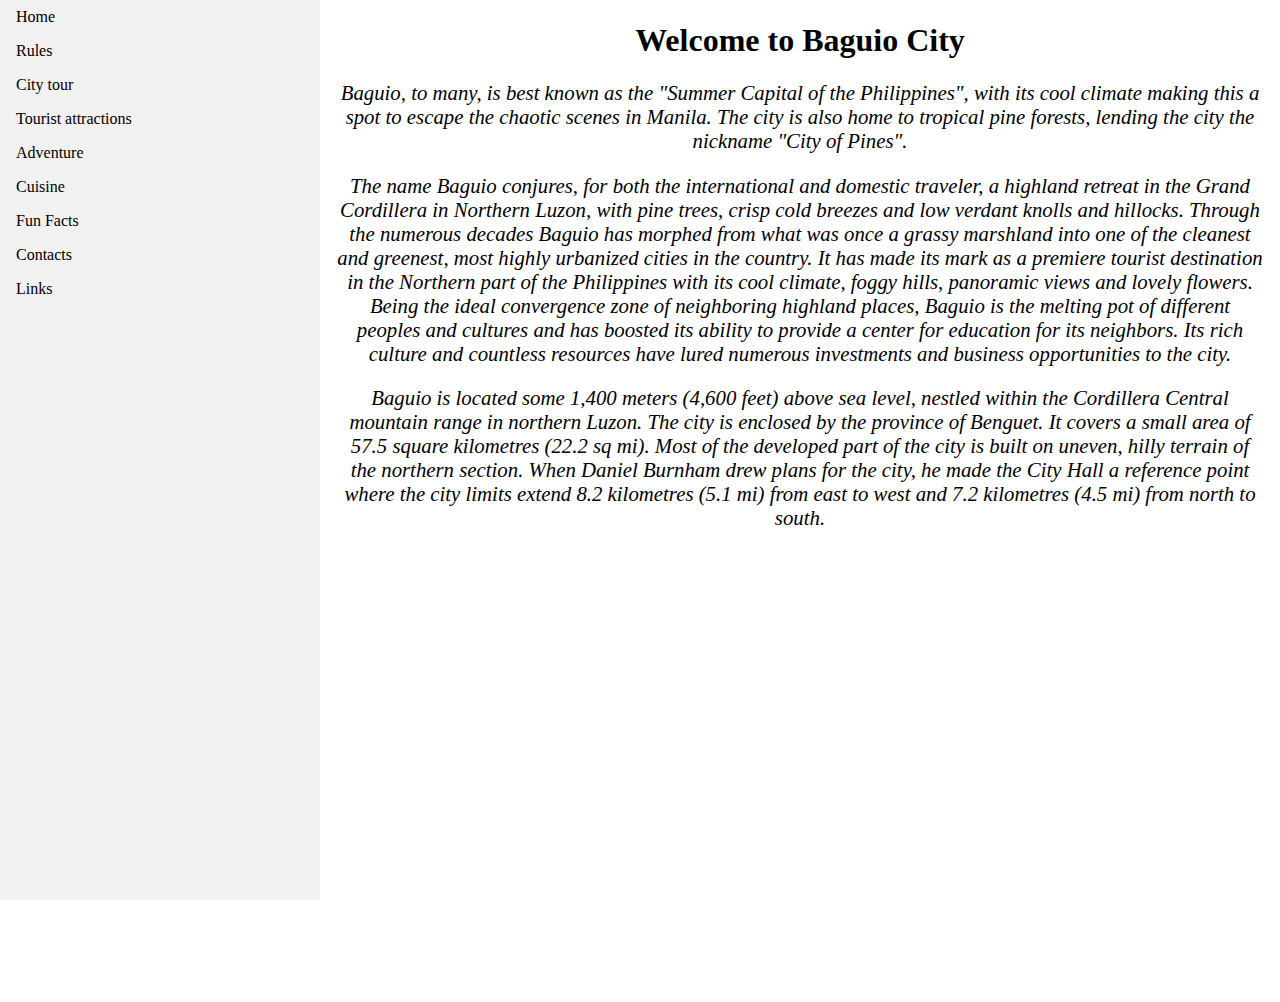
<file: index.html>
<!DOCTYPE html>
<head>
<meta charset="utf-8" />
<meta name="author" content="Reymart Viloria" />
<meta name="viewport" content="width=device-width, initial-scale=1">
<title>FINAL PROJECT/EXAM</title>
</head>
<link rel="stylesheet" href="style.css">
<body style="background-image:url(https://www.ftd.com/blog/wp-content/uploads/2019/10/when-do-sunflowers-bloom-hero.jpg) ;index.html">
    <ul>
        <li><a class="active" href="index.html">Home</a></li>
        <li><a href="laws.html">Rules</a></li>
        <li><a href="location1.html">City tour</a></li>
        <li><a href="location2.html">Tourist attractions</a></li>
        <li><a href="location3.html">Adventure</a></li>
        <li><a href="food1.html">Cuisine</a></li>
        <li><a href="ff.html">Fun Facts</a></li>
        <li><a href="contacts.html">Contacts</a></li>
        <li><a href="links.html">Links</a></li>
    </ul>
    <div>
          <h1>Welcome to Baguio City </h1>
       <center> <p>Baguio, to many, is best known as the "Summer Capital of the Philippines", with its cool climate making this a spot to escape the chaotic scenes in Manila. The city is also home to tropical pine forests, lending the city the nickname "City of Pines".</p>
        <p>The name Baguio conjures, for both the international and domestic traveler, a highland retreat in the Grand Cordillera in Northern Luzon, with pine trees, crisp cold breezes and low verdant knolls and hillocks. Through the numerous decades Baguio has morphed from what was once a grassy marshland into one of the cleanest and greenest, most highly urbanized cities in the country. It has made its mark as a premiere tourist destination in the Northern part of the Philippines with its cool climate, foggy hills, panoramic views and lovely flowers. Being the ideal convergence zone of neighboring highland places, Baguio is the melting pot of different peoples and cultures and has boosted its ability to provide a center for education for its neighbors. Its rich culture and countless resources have lured numerous investments and business opportunities to the city.</p>
        <p>Baguio is located some 1,400 meters (4,600 feet) above sea level, nestled within the Cordillera Central mountain range in northern Luzon. The city is enclosed by the province of Benguet. It covers a small area of 57.5 square kilometres (22.2 sq mi). Most of the developed part of the city is built on uneven, hilly terrain of the northern section. When Daniel Burnham drew plans for the city, he made the City Hall a reference point where the city limits extend 8.2 kilometres (5.1 mi) from east to west and 7.2 kilometres (4.5 mi) from north to south.</p></center>
    </div>
</body>
</file>
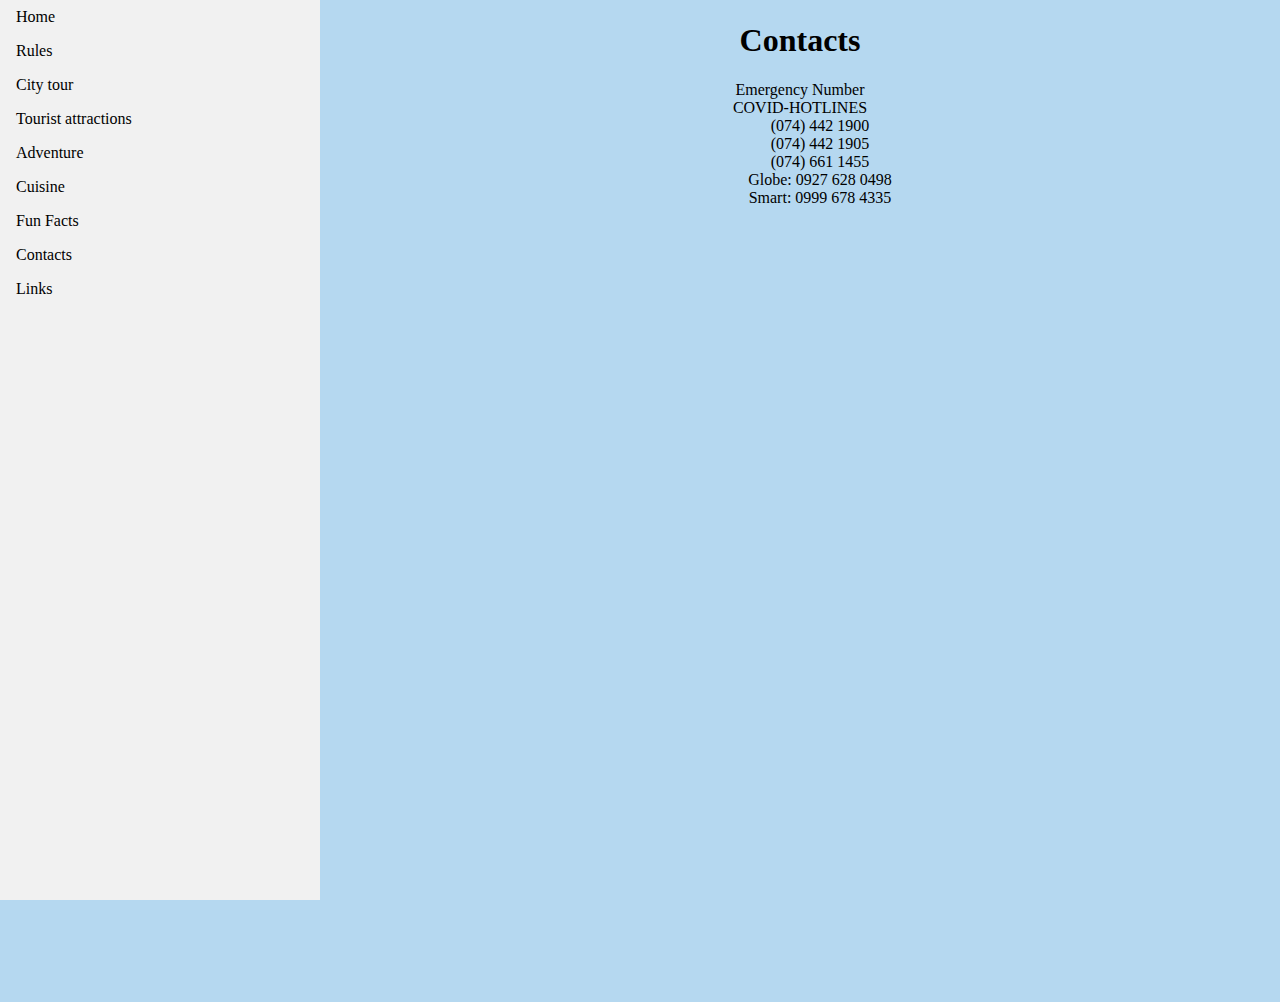
<file: contacts.html>
<!DOCTYPE html>
<head>
<meta charset="utf-8" />
<meta name="author" content="Reymart Viloria" />
<meta name="viewport" content="width=device-width, initial-scale=1">
<title>FINAL PROJECT/EXAM</title>
</head>
<link rel="stylesheet" href="style.css">
<body style="background-color:rgb(181, 216, 240) ;">
    <ul>
        <li><a class="active" href="index.html">Home</a></li>
        <li><a href="laws.html">Rules</a></li>
        <li><a href="location1.html">City tour</a></li>
        <li><a href="location2.html">Tourist attractions</a></li>
        <li><a href="location3.html">Adventure</a></li>
        <li><a href="food1.html">Cuisine</a></li>
        <li><a href="ff.html">Fun Facts</a></li>
        <li><a href="contacts.html">Contacts</a></li>
        <li><a href="links.html">Links</a></li>
    </ul>
    <div>
          <h1>Contacts</h1>
       <center>
           <dl>
            <dt>Emergency Number</dt>   
            <dt>COVID-HOTLINES</dt>
                <dd>(074) 442 1900</dd> <dd>(074) 442 1905</dd> <dd>(074) 661 1455</dd> <dd>Globe: 0927 628 0498</dd><dd>Smart: 0999 678 4335</dd><br><br>
           </dl>
       </center>



    </div>
</body>
</file>
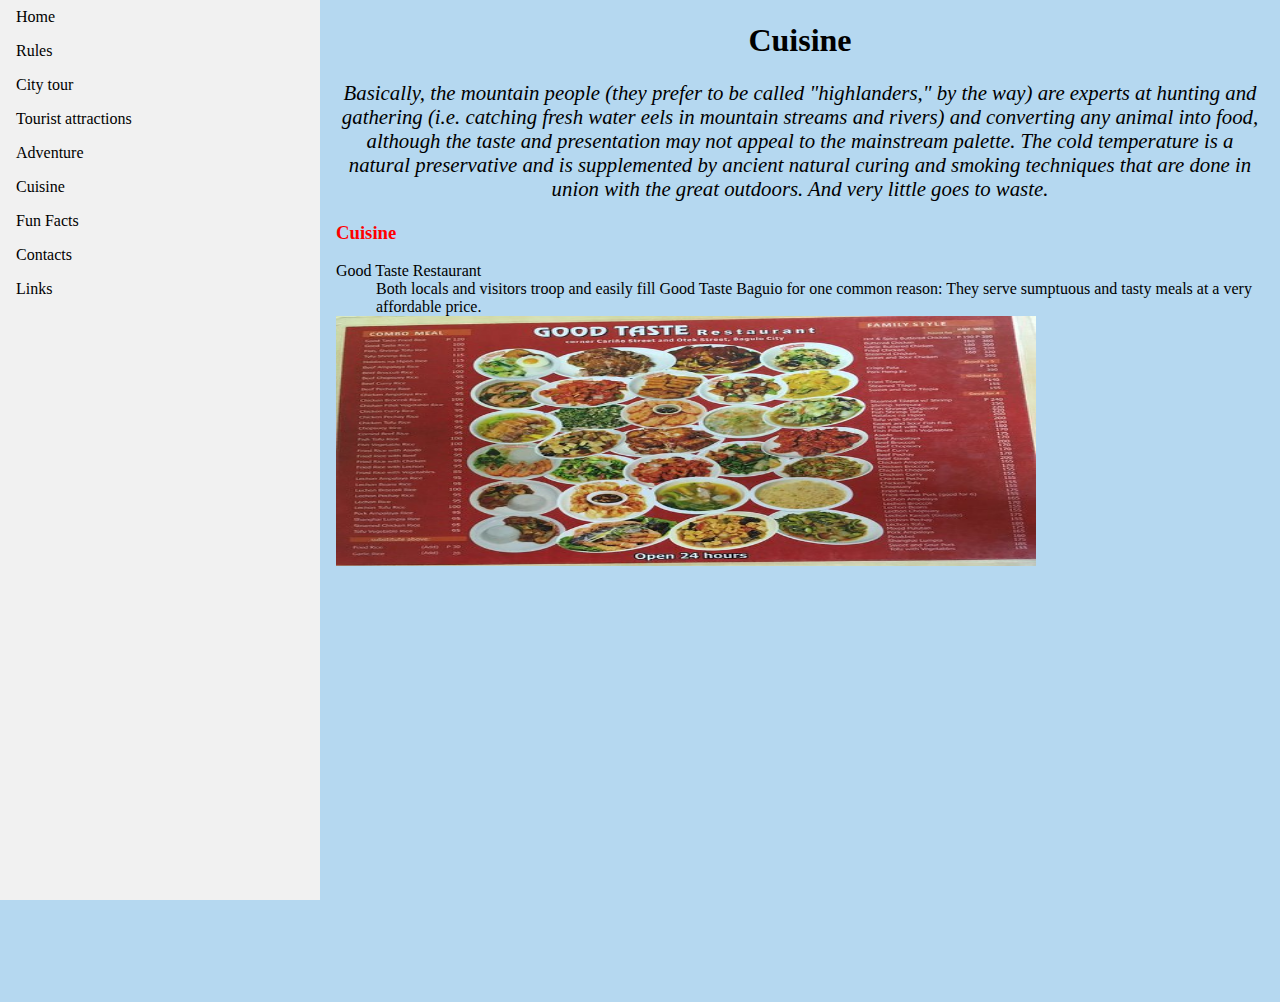
<file: food1.html>
<!DOCTYPE html>
<head>
<meta charset="utf-8" />
<meta name="author" content="Reymart Viloria" />
<meta name="viewport" content="width=device-width, initial-scale=1">
<title>FINAL PROJECT/EXAM</title>
</head>
<link rel="stylesheet" href="style.css">
<body style="background-color:rgb(181, 216, 240) ;">
    <ul>
        <li><a class="active" href="index.html">Home</a></li>
        <li><a href="laws.html">Rules</a></li>
        <li><a href="location1.html">City tour</a></li>
        <li><a href="location2.html">Tourist attractions</a></li>
        <li><a href="location3.html">Adventure</a></li>
        <li><a href="food1.html">Cuisine</a></li>
        <li><a href="ff.html">Fun Facts</a></li>
        <li><a href="contacts.html">Contacts</a></li>
        <li><a href="links.html">Links</a></li>
    </ul>
    <div>
          <h1>Cuisine</h1>
       <center> <p>Basically, the mountain people (they prefer to be called "highlanders," by the way) are experts at hunting and gathering (i.e. catching fresh water eels in mountain streams and rivers) and converting any animal into food, although the taste and presentation may not appeal to the mainstream palette. The cold temperature is a natural preservative and is supplemented by ancient natural curing and smoking techniques that are done in union with the great outdoors. And very little goes to waste.
        </p></center>
        <h3>Cuisine</h3>
        <dl>
            <dt>Good Taste Restaurant</dt>
            <dd>Both locals and visitors troop and easily fill Good Taste Baguio for one common reason: They serve sumptuous and tasty meals at a very affordable price.</dd>
            <img src="uu.jpg" alt="ss" width="700" height="250" align="center">

        </dl>
        <p></p>
    </div>
</body>
</file>
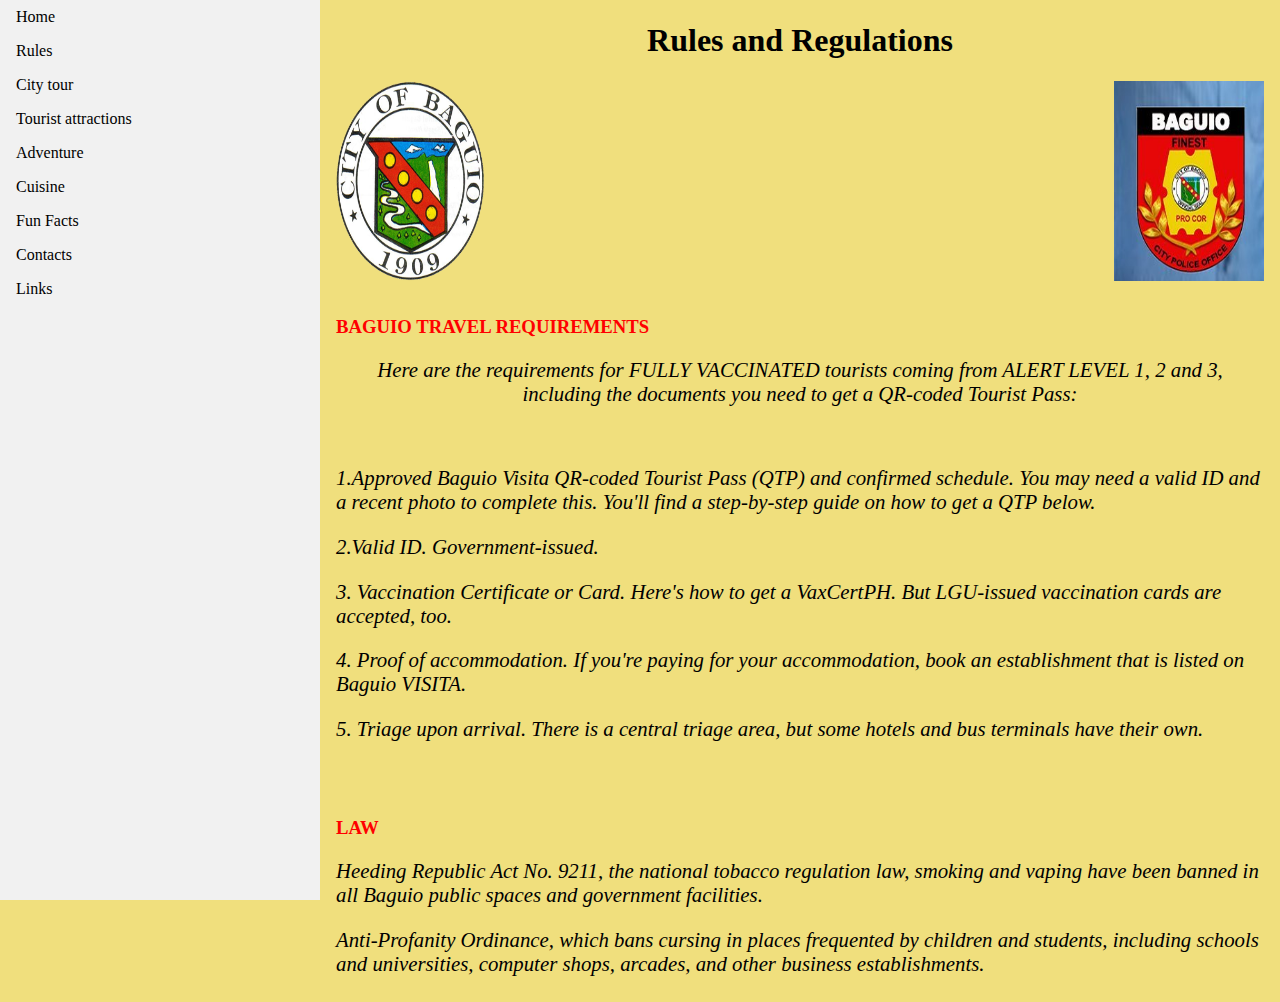
<file: laws.html>
<!DOCTYPE html>
<head>
<meta charset="utf-8" />
<meta name="author" content="Reymart Viloria" />
<meta name="viewport" content="width=device-width, initial-scale=1">
<title>FINAL PROJECT/EXAM</title>
</head>
<link rel="stylesheet" href="style.css">
<body style="background-color:rgb(240, 223, 125);">
    <ul>
        <li><a class="active" href="index.html">Home</a></li>
        <li><a href="laws.html">Rules</a></li>
        <li><a href="location1.html">City tour</a></li>
        <li><a href="location2.html">Tourist attractions</a></li>
        <li><a href="location3.html">Adventure</a></li>
        <li><a href="food1.html">Cuisine</a></li>
        <li><a href="ff.html">Fun Facts</a></li>
        <li><a href="contacts.html">Contacts</a></li>
        <li><a href="links.html">Links</a></li>
    </ul>
    <div>
          <h1>Rules and Regulations</h1>
        
        <img src="Plogo1.png" alt="security" align="left" width="150" height="200">
        <img src="Plogo.jpg" alt="security" align="right" width="150" height="200"><br><br><br><br><br><br><br><br><br><br><br><br>
            <h3>BAGUIO TRAVEL REQUIREMENTS</h3>
        <center><p>Here are the requirements for FULLY VACCINATED tourists coming from ALERT LEVEL 1, 2 and 3, including the documents you need to get a QR-coded Tourist Pass:</p></center><br>
        <p>1.Approved Baguio Visita QR-coded Tourist Pass (QTP) and confirmed schedule. You may need a valid ID and a recent photo to complete this. You'll find a step-by-step guide on how to get a QTP below.</p>
        <p>2.Valid ID. Government-issued.</p>
        <p>3. Vaccination Certificate or Card. Here's how to get a VaxCertPH. But LGU-issued vaccination cards are accepted, too.</p>
        <p>4. Proof of accommodation. If you're paying for your accommodation, book an establishment that is listed on Baguio VISITA. </p>
        <p>5. Triage upon arrival. There is a central triage area, but some hotels and bus terminals have their own.</p><br><br>
        <h3>LAW</h3>
        <p>Heeding Republic Act No. 9211, the national tobacco regulation law, smoking and vaping have been banned in all Baguio public spaces and government facilities.</p>
        <p>Anti-Profanity Ordinance, which bans cursing in places frequented by children and students, including schools and universities, computer shops, arcades, and other business establishments.</p>
    </div>
</body>
</file>
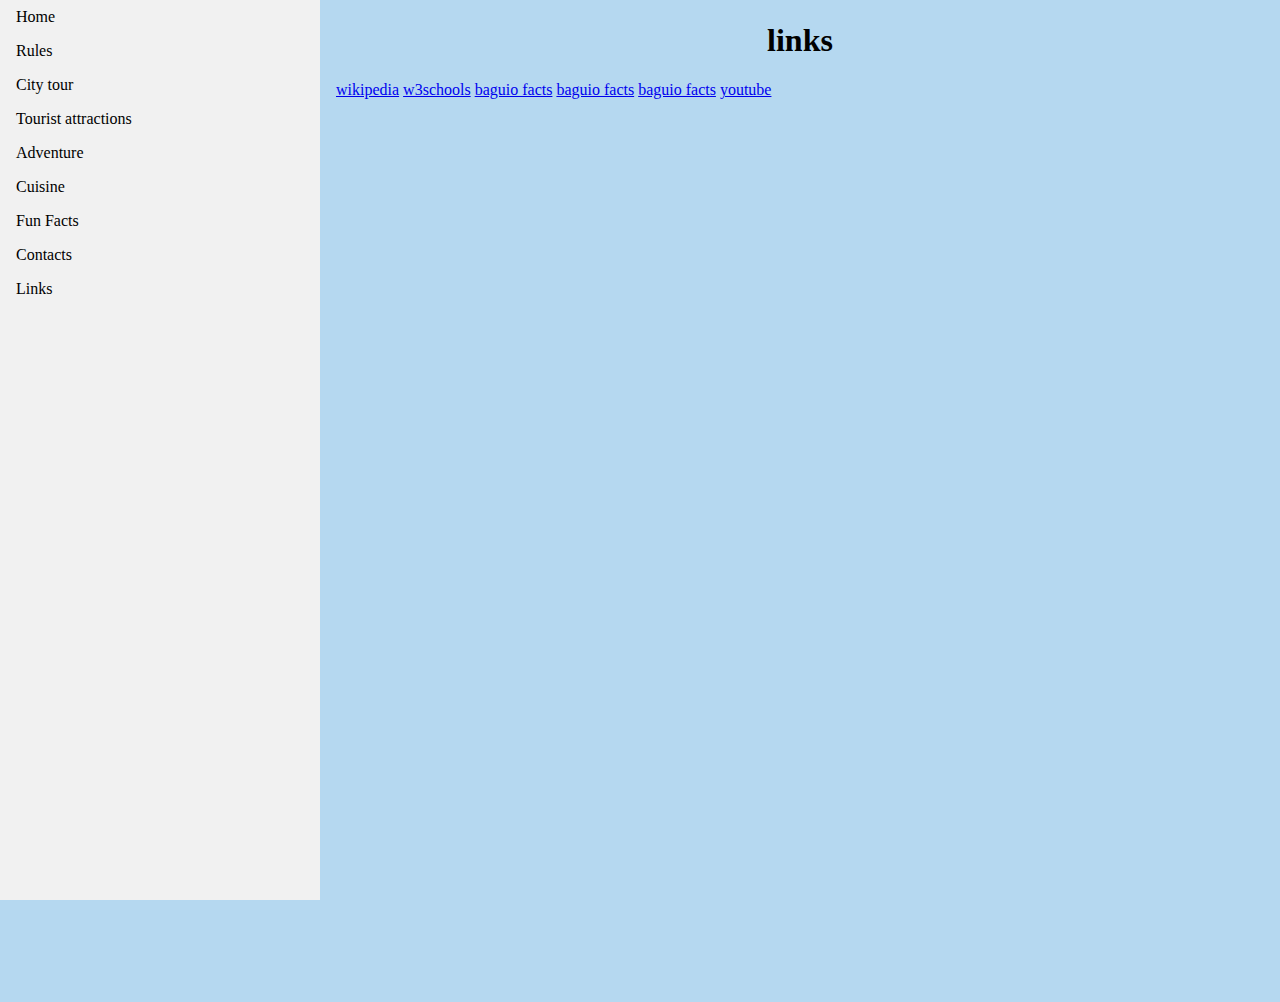
<file: links.html>
<!DOCTYPE html>
<head>
<meta charset="utf-8" />
<meta name="author" content="Reymart Viloria" />
<meta name="viewport" content="width=device-width, initial-scale=1">
<title>FINAL PROJECT/EXAM</title>
</head>
<link rel="stylesheet" href="style.css">
<body style="background-color:rgb(181, 216, 240) ;">
    <ul>
        <li><a class="active" href="index.html">Home</a></li>
        <li><a href="laws.html">Rules</a></li>
        <li><a href="location1.html">City tour</a></li>
        <li><a href="location2.html">Tourist attractions</a></li>
        <li><a href="location3.html">Adventure</a></li>
        <li><a href="food1.html">Cuisine</a></li>
        <li><a href="ff.html">Fun Facts</a></li>
        <li><a href="contacts.html">Contacts</a></li>
        <li><a href="links.html">Links</a></li>
    </ul>
    <div>
          <h1>links</h1>
          <a href="https://en.wikipedia.org/wiki/Baguio">wikipedia</a>
          <a href="https://www.w3schools.com/css/css_navbar_vertical.asp">w3schools</a>
          <a href="https://www.thepoortraveler.net/new-baguio-requirements/">baguio facts</a>
          <a href="https://www.baguio.gov.ph/about-baguio-city">baguio facts</a>
          <a href="https://multiculturalkidblogs.com/2019/09/06/7-fun-facts-about-baguio-city-philippines">baguio facts</a>
          <a href="https://www.youtube.com/watch?v=pMomnY9PsT0">youtube</a>



    </div>
</body>
</file>
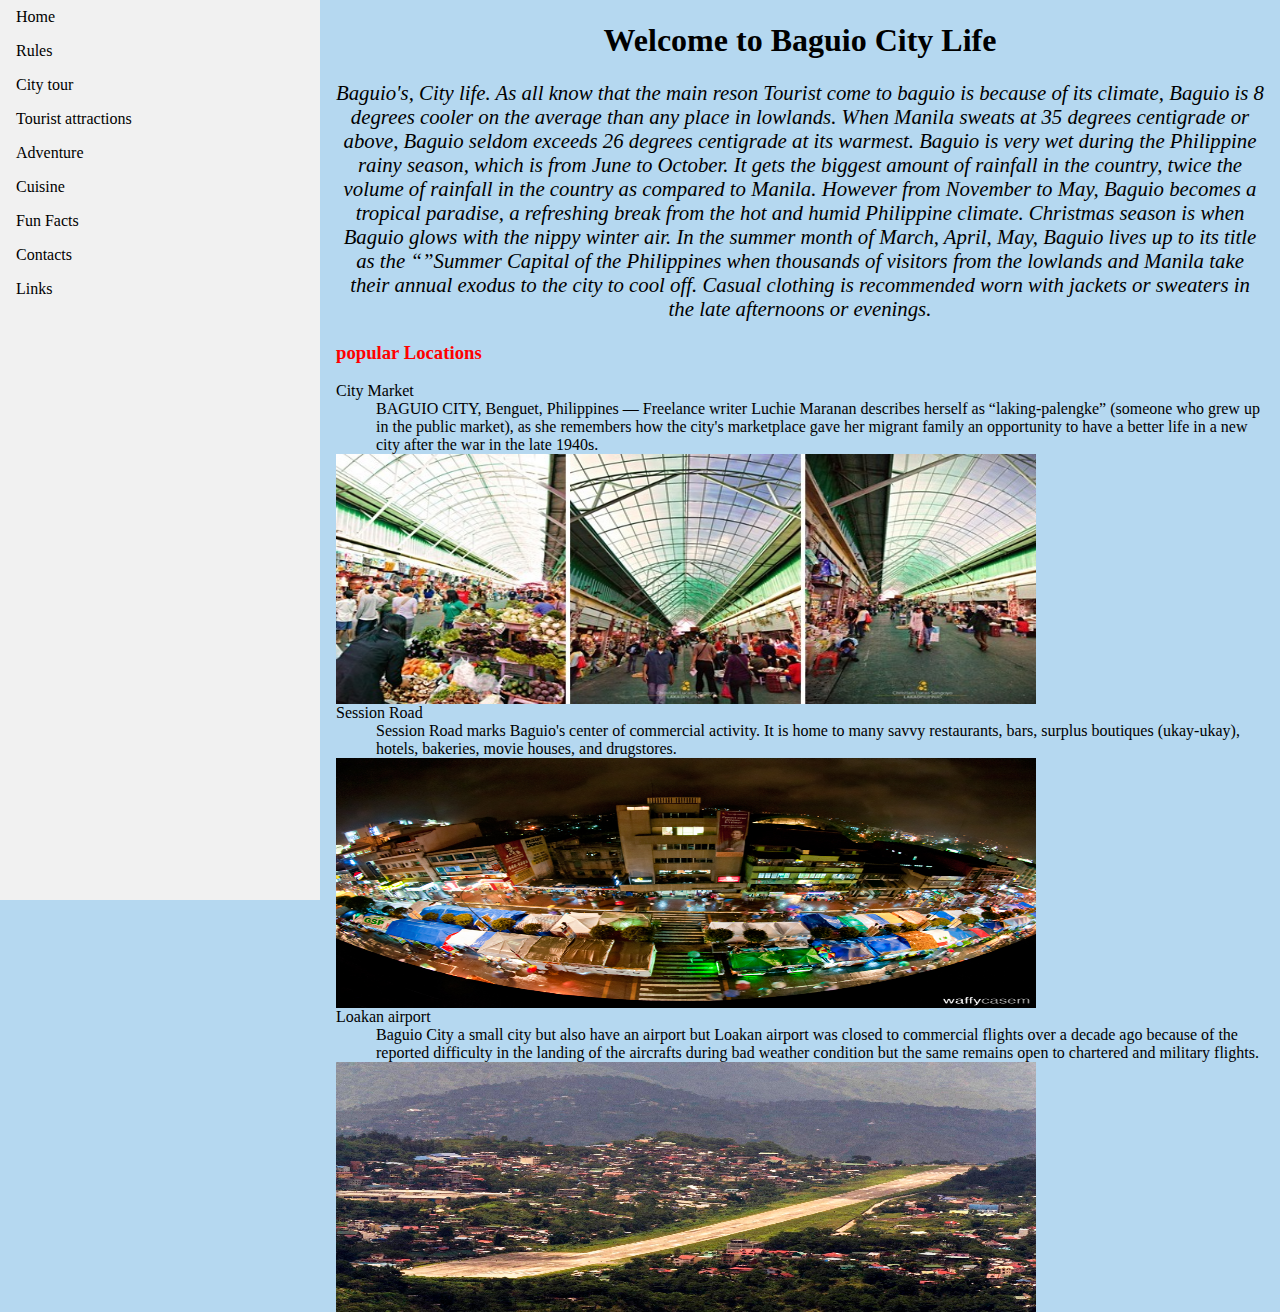
<file: location1.html>
<!DOCTYPE html>
<head>
<meta charset="utf-8" />
<meta name="author" content="Reymart Viloria" />
<meta name="viewport" content="width=device-width, initial-scale=1">
<title>FINAL PROJECT/EXAM</title>
</head>
<link rel="stylesheet" href="style.css">
<body style="background-color:rgb(181, 216, 240) ;">
    <ul>
        <li><a class="active" href="index.html">Home</a></li>
        <li><a href="laws.html">Rules</a></li>
        <li><a href="location1.html">City tour</a></li>
        <li><a href="location2.html">Tourist attractions</a></li>
        <li><a href="location3.html">Adventure</a></li>
        <li><a href="food1.html">Cuisine</a></li>
        <li><a href="ff.html">Fun Facts</a></li>
        <li><a href="contacts.html">Contacts</a></li>
        <li><a href="links.html">Links</a></li>
    </ul>
    <div>
          <h1>Welcome to Baguio City Life </h1>
       <center> <p>Baguio's, City life. As all know that the main reson Tourist come to baguio is because of its climate, Baguio is 8 degrees cooler on the average than any place in lowlands. When Manila sweats at 35 degrees centigrade or above, Baguio seldom exceeds 26 degrees centigrade at its warmest. Baguio is very wet during the Philippine rainy season, which is from June to October. It gets the biggest amount of rainfall in the country, twice the volume of rainfall in the country as compared to Manila. However from November to May, Baguio becomes a tropical paradise, a refreshing break from the hot and humid Philippine climate. Christmas season is when Baguio glows with the nippy winter air. In the summer month of March, April, May, Baguio lives up to its title as the “”Summer Capital of the Philippines when thousands of visitors from the lowlands and Manila take their annual exodus to the city to cool off. Casual clothing is recommended worn with jackets or sweaters in the late afternoons or evenings.
        </p></center>
        <h3>popular Locations</h3>
        <dl>
            <dt>City Market</dt>
            <dd>BAGUIO CITY, Benguet, Philippines — Freelance writer Luchie Maranan describes herself as “laking-palengke” (someone who grew up in the public market), as she remembers how the city's marketplace gave her migrant family an opportunity to have a better life in a new city after the war in the late 1940s.</dd>
            <img src="ee.jpg" alt="ss" width="700" height="250" align="center">

            <dt>Session Road</dt>
            <dd>Session Road marks Baguio's center of commercial activity. It is home to many savvy restaurants, bars, surplus boutiques (ukay-ukay), hotels, bakeries, movie houses, and drugstores.</dd>
            <img src="ss.jpg" alt="ss" width="700" height="250" align="center">

            <dt>Loakan airport</dt>
            <dd>Baguio City a small city but also have an airport but Loakan airport was closed to commercial flights over a decade ago because of the reported difficulty in the landing of the aircrafts during bad weather condition but the same remains open to chartered and military flights.</dd>
            <img src="ll.jpg" alt="ss" width="700" height="250" align="center">

        </dl>
        <p></p>
    </div>
</body>
</file>
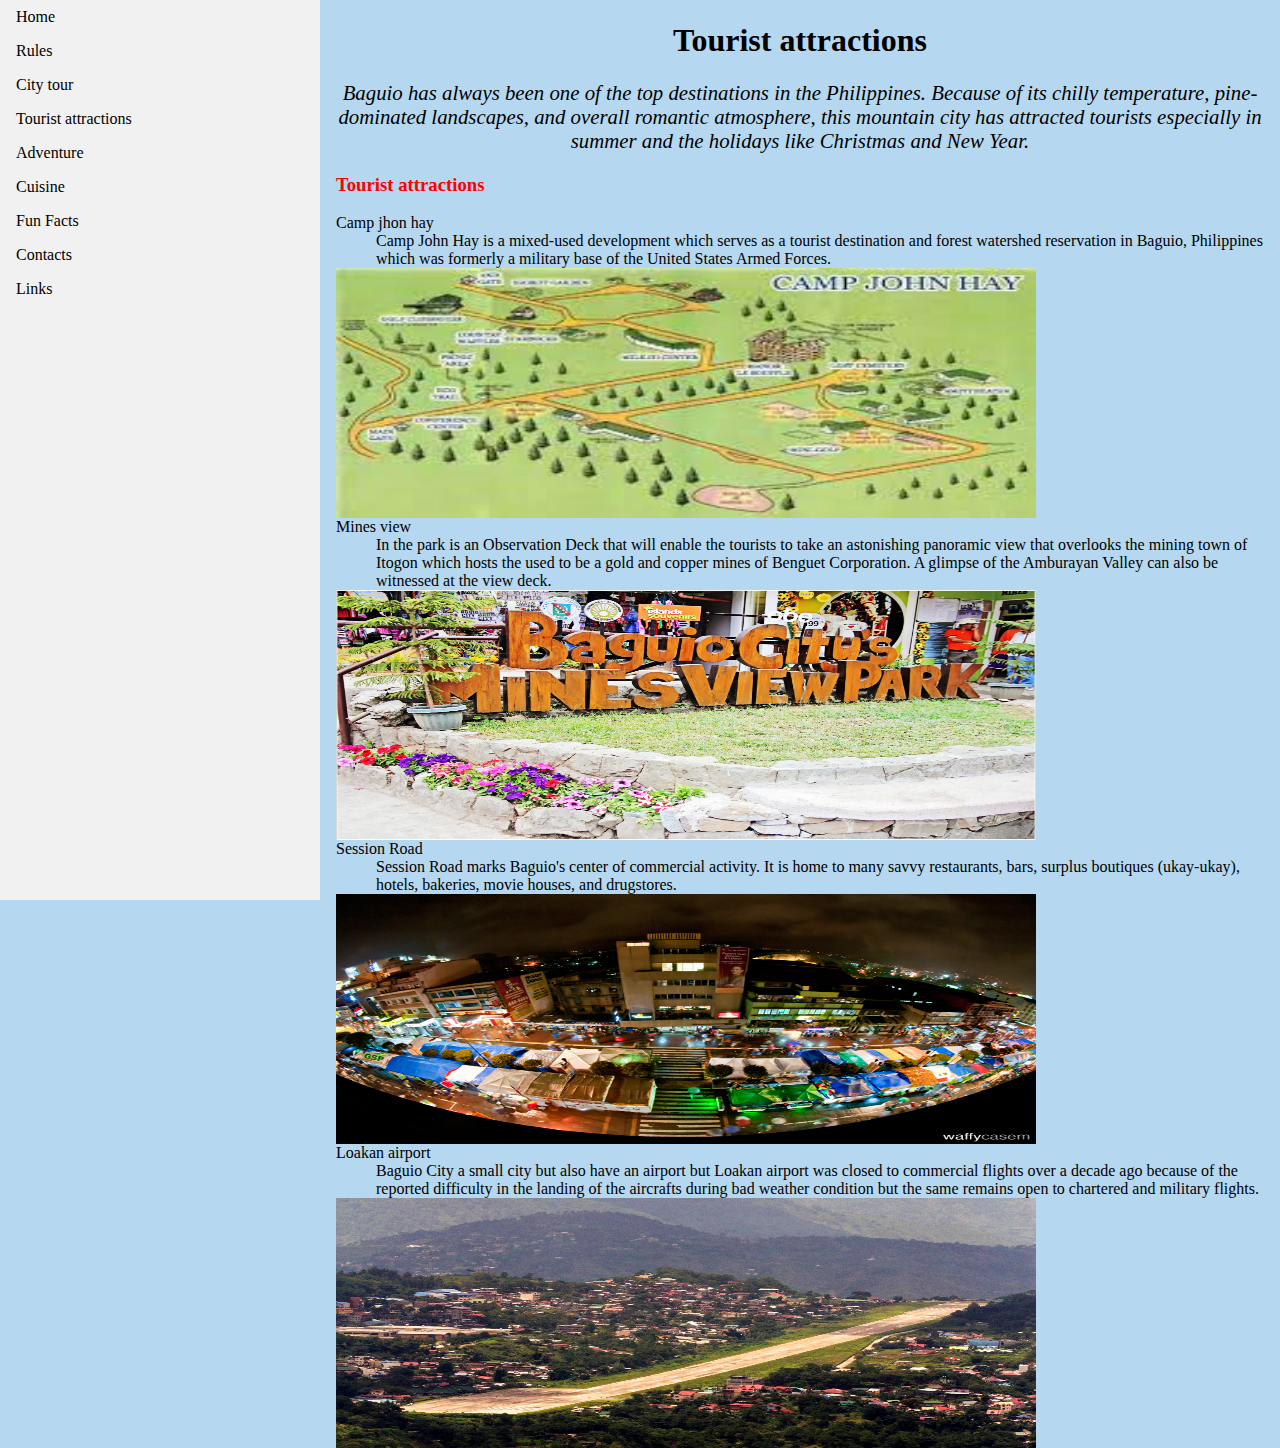
<file: location2.html>
<!DOCTYPE html>
<head>
<meta charset="utf-8" />
<meta name="author" content="Reymart Viloria" />
<meta name="viewport" content="width=device-width, initial-scale=1">
<title>FINAL PROJECT/EXAM</title>
</head>
<link rel="stylesheet" href="style.css">
<body style="background-color:rgb(181, 216, 240) ;">
    <ul>
        <li><a class="active" href="index.html">Home</a></li>
        <li><a href="laws.html">Rules</a></li>
        <li><a href="location1.html">City tour</a></li>
        <li><a href="location2.html">Tourist attractions</a></li>
        <li><a href="location3.html">Adventure</a></li>
        <li><a href="food1.html">Cuisine</a></li>
        <li><a href="ff.html">Fun Facts</a></li>
        <li><a href="contacts.html">Contacts</a></li>
        <li><a href="links.html">Links</a></li>
    </ul>
    <div>
          <h1>Tourist attractions</h1>
       <center> <p>Baguio has always been one of the top destinations in the Philippines. Because of its chilly temperature, pine-dominated landscapes, and overall romantic atmosphere, this mountain city has attracted tourists especially in summer and the holidays like Christmas and New Year.
        </p></center>
        <h3>Tourist attractions</h3>
        <dl>
            <dt>Camp jhon hay</dt>
            <dd>Camp John Hay is a mixed-used development which serves as a tourist destination and forest watershed reservation in Baguio, Philippines which was formerly a military base of the United States Armed Forces.</dd>
            <img src="qq.jfif" alt="ss" width="700" height="250" align="center"><br>

            <dt>Mines view</dt>
            <dd>In the park is an Observation Deck that will enable the tourists to take an astonishing panoramic view that overlooks the mining town of Itogon which hosts the used to be a gold and copper mines of Benguet Corporation. A glimpse of the Amburayan Valley can also be witnessed at the view deck.</dd>
            <img src="ww.jpg" alt="ss" width="700" height="250" align="center"><br>

            <dt>Session Road</dt>
            <dd>Session Road marks Baguio's center of commercial activity. It is home to many savvy restaurants, bars, surplus boutiques (ukay-ukay), hotels, bakeries, movie houses, and drugstores.</dd>
            <img src="ss.jpg" alt="ss" width="700" height="250" align="center"><br>

            <dt>Loakan airport</dt>
            <dd>Baguio City a small city but also have an airport but Loakan airport was closed to commercial flights over a decade ago because of the reported difficulty in the landing of the aircrafts during bad weather condition but the same remains open to chartered and military flights.</dd>
            <img src="ll.jpg" alt="ss" width="700" height="250" align="center">

        </dl>
        <p></p>
    </div>
</body>
</file>
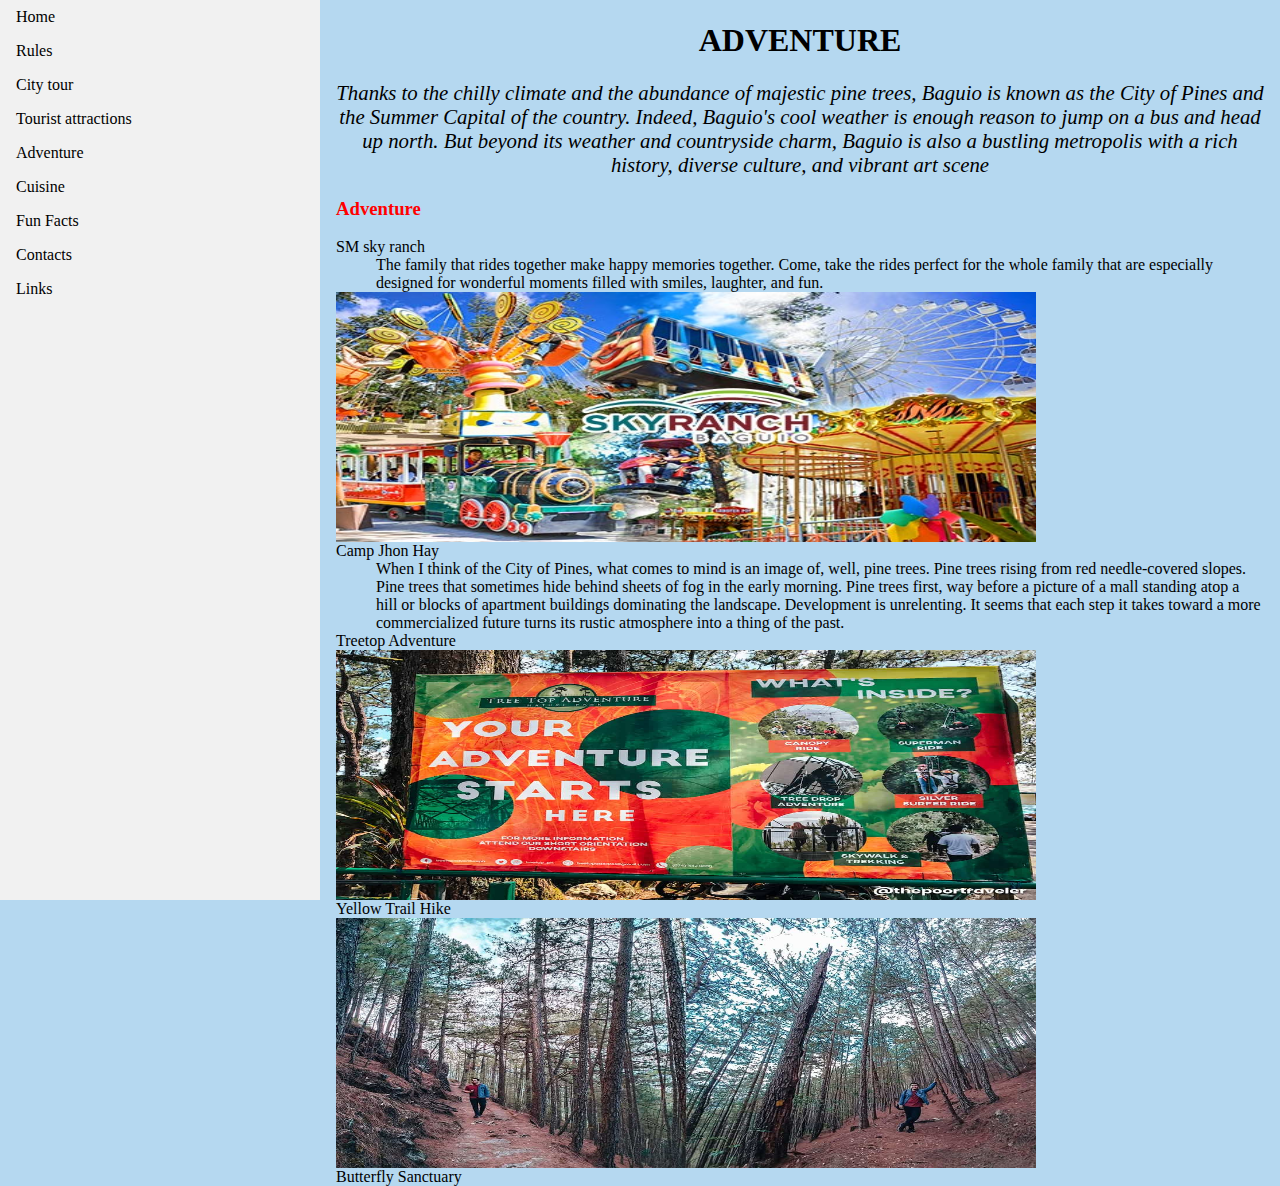
<file: location3.html>
<!DOCTYPE html>
<head>
<meta charset="utf-8" />
<meta name="author" content="Reymart Viloria" />
<meta name="viewport" content="width=device-width, initial-scale=1">
<title>FINAL PROJECT/EXAM</title>
</head>
<link rel="stylesheet" href="style.css">
<body style="background-color:rgb(181, 216, 240) ;">
    <ul>
        <li><a class="active" href="index.html">Home</a></li>
        <li><a href="laws.html">Rules</a></li>
        <li><a href="location1.html">City tour</a></li>
        <li><a href="location2.html">Tourist attractions</a></li>
        <li><a href="location3.html">Adventure</a></li>
        <li><a href="food1.html">Cuisine</a></li>
        <li><a href="ff.html">Fun Facts</a></li>
        <li><a href="contacts.html">Contacts</a></li>
        <li><a href="links.html">Links</a></li>
    </ul>
    <div>
          <h1>ADVENTURE</h1>
       <center> <p>Thanks to the chilly climate and the abundance of majestic pine trees, Baguio is known as the City of Pines and the Summer Capital of the country. Indeed, Baguio's cool weather is enough reason to jump on a bus and head up north. But beyond its weather and countryside charm, Baguio is also a bustling metropolis with a rich history, diverse culture, and vibrant art scene
        </p></center>
        <h3>Adventure</h3>
        <dl>
            <dt>SM sky ranch</dt>
            <dd>The family that rides together make happy memories together. Come, take the rides perfect for the whole family that are especially designed for wonderful moments filled with smiles, laughter, and fun.</dd>
            <img src="rr.jpg" alt="ss" width="700" height="250" align="center">

            <dt>Camp Jhon Hay</dt>
            <dd>When I think of the City of Pines, what comes to mind is an image of, well, pine trees. Pine trees rising from red needle-covered slopes. Pine trees that sometimes hide behind sheets of fog in the early morning. Pine trees first, way before a picture of a mall standing atop a hill or blocks of apartment buildings dominating the landscape. Development is unrelenting. It seems that each step it takes toward a more commercialized future turns its rustic atmosphere into a thing of the past.</dd>
            <dt>Treetop Adventure</dt>
            <img src="tt.jpg" alt="ss" width="700" height="250" align="center">
            <dt>Yellow Trail Hike</dt>
            <img src="yy.jpg" alt="ss" width="700" height="250" align="center">
            <dt>Butterfly Sanctuary</dt>


        </dl>
        <p></p>
    </div>
</body>
</file>
<file: style.css>
body {
    margin: 0;
  }
  
  ul {
    list-style-type: none;
    margin: 0;
    padding: 0;
    width: 25%;
    background-color: #f1f1f1;
    position: fixed;
    height: 100%;
    overflow: auto;
  }
  
  li a {
    display: block;
    color: #000;
    padding: 8px 16px;
    text-decoration: none;
  }
  
  li a:hover:not(.active) {
    background-color: #555;
    color: white;
  }
  div{
    margin-left:25%;
    padding:1px 16px;
    height:1000px;
  }
  h1{
      color: #000;
      text-align: center;
      font-weight: bold;
  }
  p{
      
      font-size: 130%;
      font-style: italic;
  }
  h3{
      color: red;
  }
</file>
